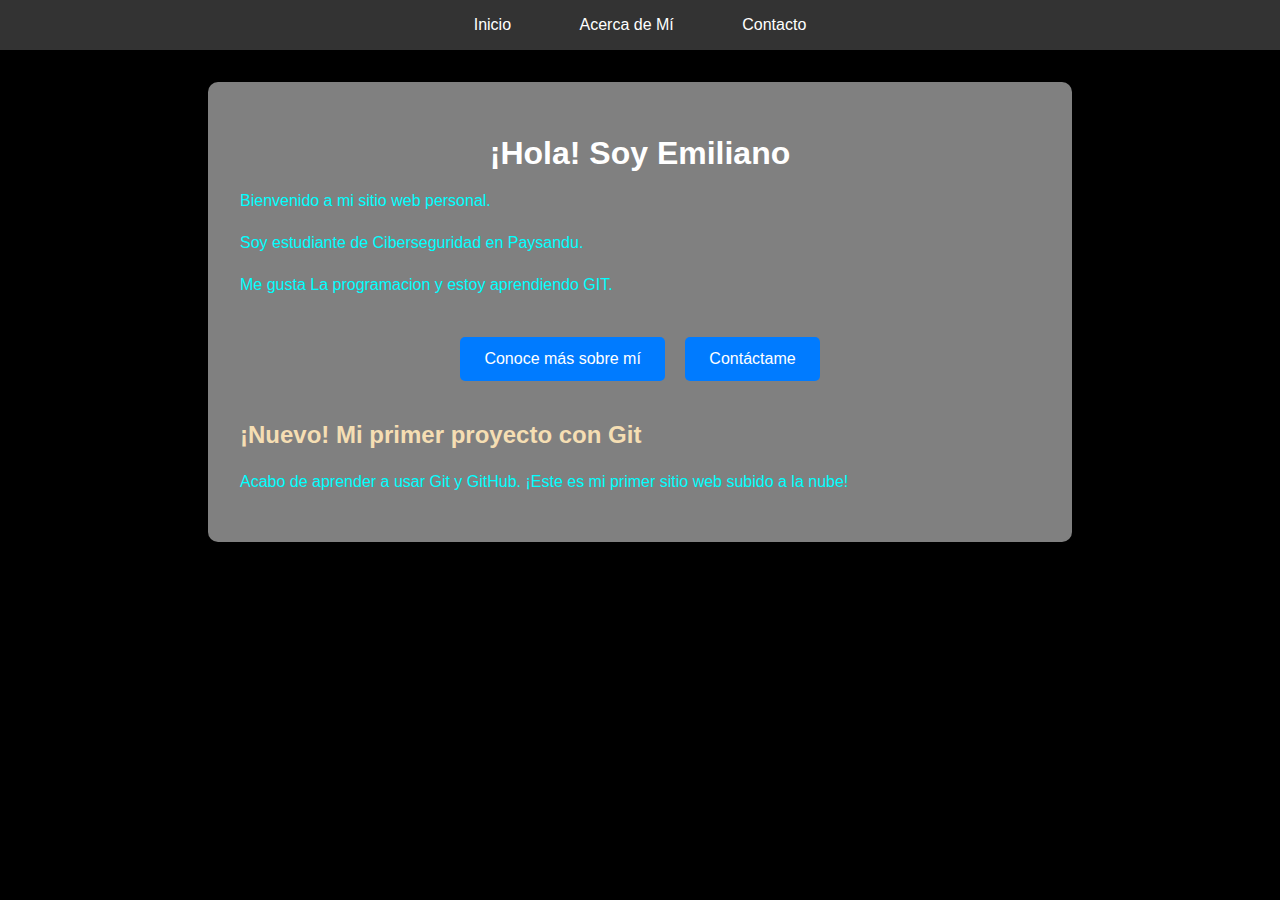
<file: index.html>
<!DOCTYPE html>
<html lang="es">
<head>
    <meta charset="UTF-8">
    <meta name="viewport" content="width=device-width, initial-scale=1.0">
    <title>Mi Sitio Web</title>
    <link rel="stylesheet" href="style.css">
</head>
<body>
    <nav>
        <a href="index.html">Inicio</a>
        <a href="acerca.html">Acerca de Mí</a>
        <a href="contacto.html">Contacto</a>
    </nav>

    <main>
        <h1>¡Hola! Soy Emiliano</h1>
        <p>Bienvenido a mi sitio web personal.</p>
        <p>Soy estudiante de Ciberseguridad en Paysandu.</p>
        <p>Me gusta La programacion y estoy aprendiendo GIT.</p>
        
        <div class="botones">
            <a href="acerca.html" class="boton">Conoce más sobre mí</a>
            <a href="contacto.html" class="boton">Contáctame</a>
        </div>
        <h2>¡Nuevo! Mi primer proyecto con Git</h2>
 <p>Acabo de aprender a usar Git y GitHub. ¡Este es mi primer sitio web subido a la
nube!</p>
    </main>
</body>
</html>
</file>
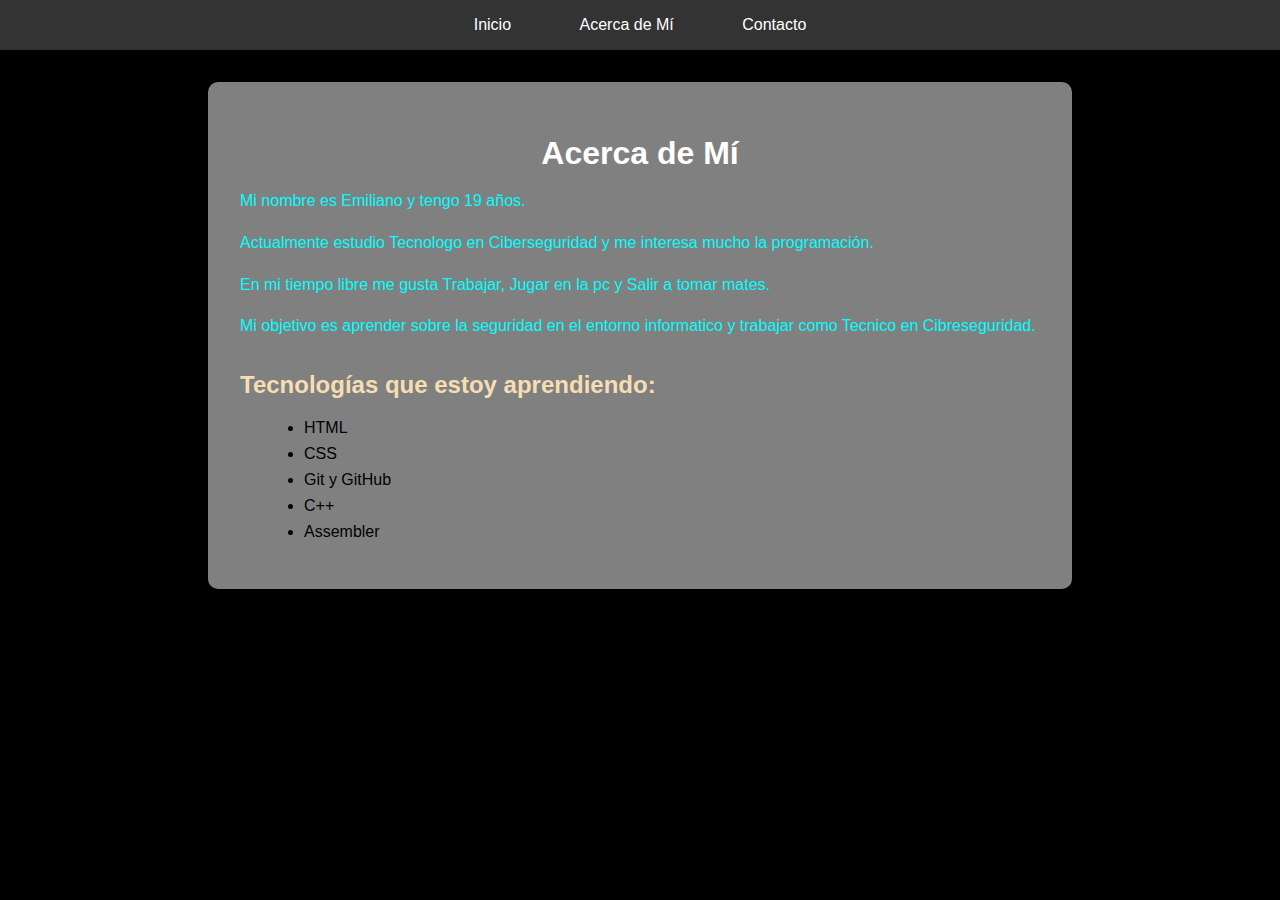
<file: acerca.html>
<!DOCTYPE html>
<html lang="es">
<head>
    <meta charset="UTF-8">
    <meta name="viewport" content="width=device-width, initial-scale=1.0">
    <title>Acerca de Mí</title>
    <link rel="stylesheet" href="style.css">
</head>
<body>
    <nav>
        <a href="index.html">Inicio</a>
        <a href="acerca.html">Acerca de Mí</a>
        <a href="contacto.html">Contacto</a>
    </nav>

    <main>
        <h1>Acerca de Mí</h1>
        <p>Mi nombre es Emiliano y tengo 19 años.</p>
        <p>Actualmente estudio Tecnologo en Ciberseguridad y me interesa mucho la programación.</p>
        <p>En mi tiempo libre me gusta Trabajar, Jugar en la pc y Salir a tomar mates.</p>
        <p>Mi objetivo es aprender sobre la seguridad en el entorno informatico y trabajar como Tecnico en Cibreseguridad.</p>
        
        <h2>Tecnologías que estoy aprendiendo:</h2>
        <ul>
            <li>HTML</li>
            <li>CSS</li>
            <li>Git y GitHub</li>
            <li>C++</li>
            <li>Assembler</li>

        </ul>
    </main>
</body>
</html>
</file>
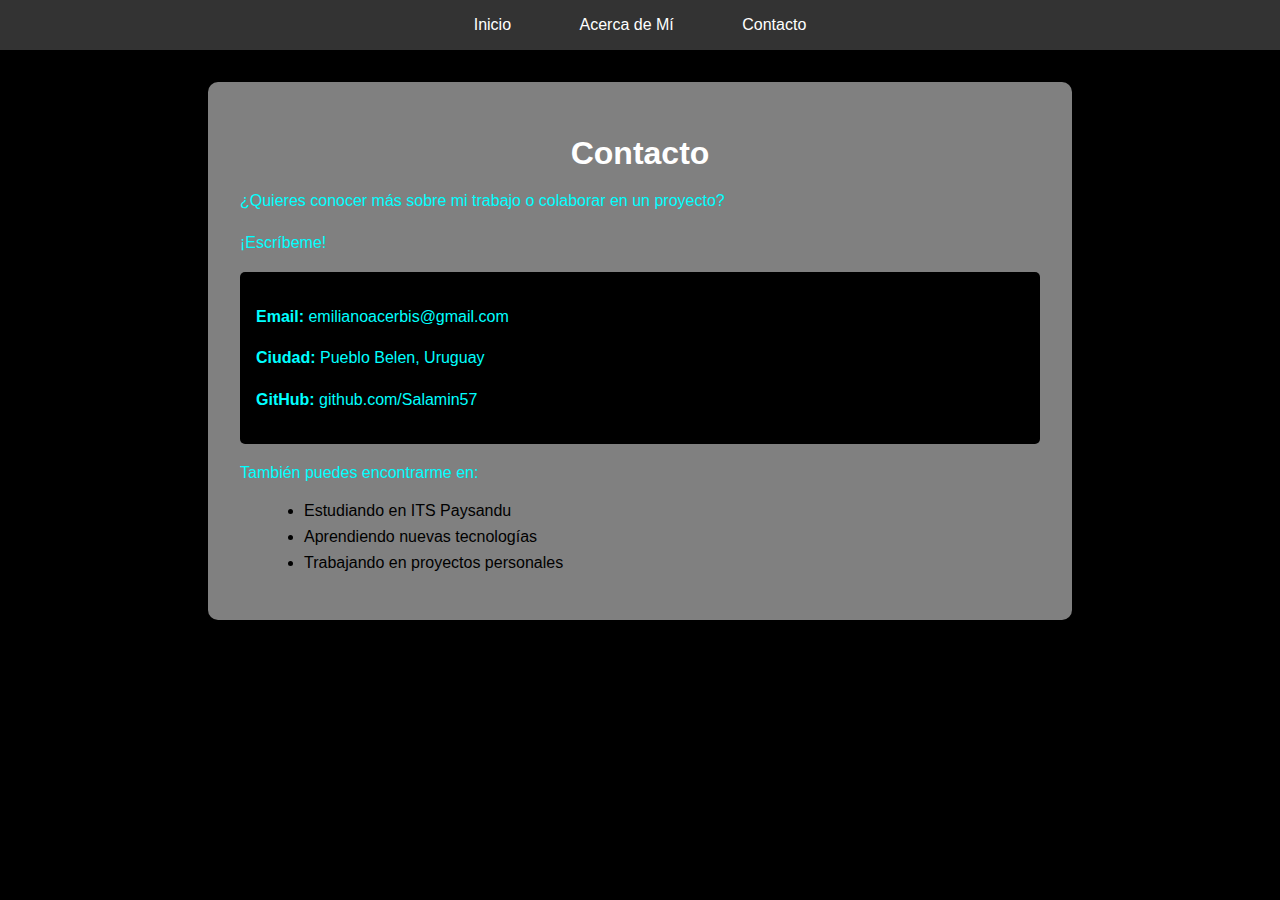
<file: contacto.html>
<!DOCTYPE html>
<html lang="es">
<head>
    <meta charset="UTF-8">
    <meta name="viewport" content="width=device-width, initial-scale=1.0">
    <title>Contacto</title>
    <link rel="stylesheet" href="style.css">
</head>
<body>
    <nav>
        <a href="index.html">Inicio</a>
        <a href="acerca.html">Acerca de Mí</a>
        <a href="contacto.html">Contacto</a>
    </nav>

    <main>
        <h1>Contacto</h1>
        <p>¿Quieres conocer más sobre mi trabajo o colaborar en un proyecto?</p>
        <p>¡Escríbeme!</p>
        
        <div class="contacto-info">
            <p><strong>Email:</strong> emilianoacerbis@gmail.com</p>
            <p><strong>Ciudad:</strong> Pueblo Belen, Uruguay</p>
            <p><strong>GitHub:</strong> github.com/Salamin57</p>
        </div>
        
        <p>También puedes encontrarme en:</p>
        <ul>
            <li>Estudiando en ITS Paysandu</li>
            <li>Aprendiendo nuevas tecnologías</li>
            <li>Trabajando en proyectos personales</li>
        </ul>
    </main>
</body>
</html>
</file>
<file: style.css>
body {
    font-family: Arial, sans-serif;
    margin: 0;
    padding: 0;
    background-color: black;
}

nav {
    background-color: #333;
    padding: 1rem;
    text-align: center;
}

nav a {
    color: white;
    text-decoration: none;
    margin: 0 1rem;
    padding: 0.5rem 1rem;
    border-radius: 5px;
}

nav a:hover {
    background-color: #555;
}

main {
    max-width: 800px;
    margin: 2rem auto;
    padding: 2rem;
    background-color: gray;
    border-radius: 10px;
    box-shadow: 0 2px 10px rgba(0,0,0,0.1);
}

h1 {
    color:white;
    text-align: center;
    margin-bottom: 1rem;
}

h2 {
    color:wheat;
    margin-top: 2rem;
}

p {
    line-height: 1.6;
    margin-bottom: 1rem;
    color: aqua;
}

.botones {
    text-align: center;
    margin-top: 2rem;
}

.boton {
    display: inline-block;
    background-color: #007bff;
    color: white;
    padding: 0.8rem 1.5rem;
    text-decoration: none;
    border-radius: 5px;
    margin: 0.5rem;
}

.boton:hover {
    background-color: #0056b3;
}

.contacto-info {
    background-color: black;
    padding: 1rem;
    border-radius: 5px;
    margin: 1rem 0;
}

ul {
    margin-left: 1.5rem;
}

li {
    margin-bottom: 0.5rem;
}
</file>
